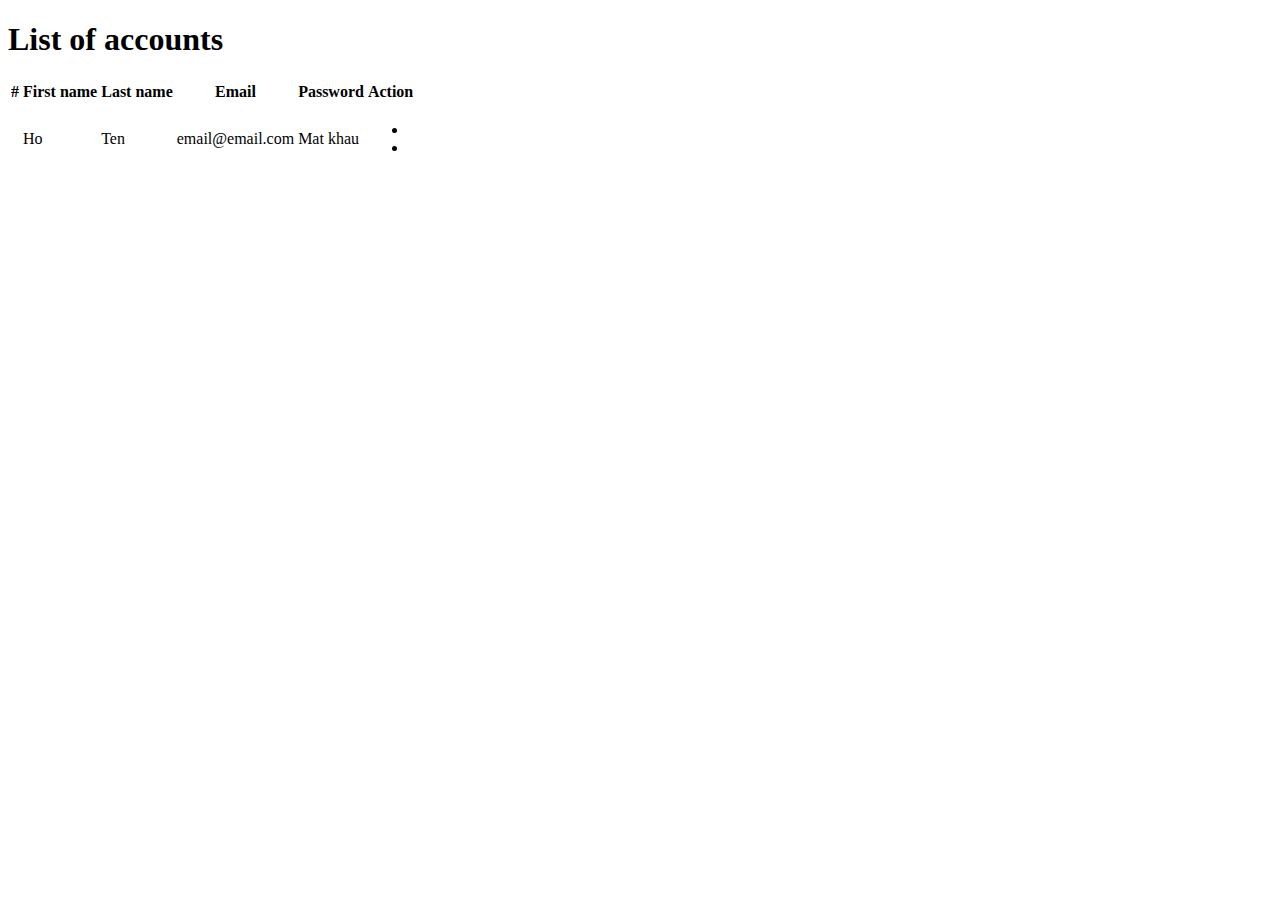
<file: demo/src/main/resources/templates/index.html>
<!DOCTYPE html>
<html xmlns:th="http://www.thymeleaf.org">
<head data-th-include="layout/head :: head" data-th-with="title='Homepage'"></head>
<body>
	<header data-th-include="layout/header :: header">
	</header>
	<main class="container">
	  	<h1>List of accounts</h1>
	  	<table class="table">
	   	<thead>
	    	<tr>
			     <th scope="col">#</th>
			     <th scope="col">First name</th>
			     <th scope="col">Last name</th>
			     <th scope="col">Email</th>
			     <th scope="col">Password</th>
			     <th scope="col">Action</th>
		    </tr>
	   </thead>
	   <tbody>
		    <tr data-th-each="user : ${users}">
				 <th data-th-text="${user.id}" scope="row"></th>
			     <td data-th-text="${user.firstName}">Ho</td>
			     <td data-th-text="${user.lastName}">Ten</td>
			     <td data-th-text="${user.email}">email@email.com</td>
			     <td data-th-text="${user.password}">Mat khau</td>
			     <td>
			     	<ul class="d-flex list-unstyled justify-content-between">
			     		<li><a data-th-href="@{/edit/{id}(id=${user.id})}" href="#"><i class="fa fa-pencil-square-o" aria-hidden="true"></i></a></li>
			     		<li><a class="icon-remove" data-th-onclick="|onDelete('${user.id}')|"><i class="fa fa-trash" aria-hidden="true"></i></a></li>
			     	</ul>
			     </td>
		    </tr>
	   </tbody>
	  </table>
	</main>
	<footer data-th-include="layout/footer :: footer"></footer>
	<script>
		function onDelete(id) {
			let c = confirm(`Do you sure to delete account #${id}`);
			if(c) {
				let url = "./delete/" + id;
				$.ajax({
					method: "POST",
					url: url
				})
				.done(function() {
					location.reload(true);
				})
			}
		}
	</script>
</body>
</html>
</file>
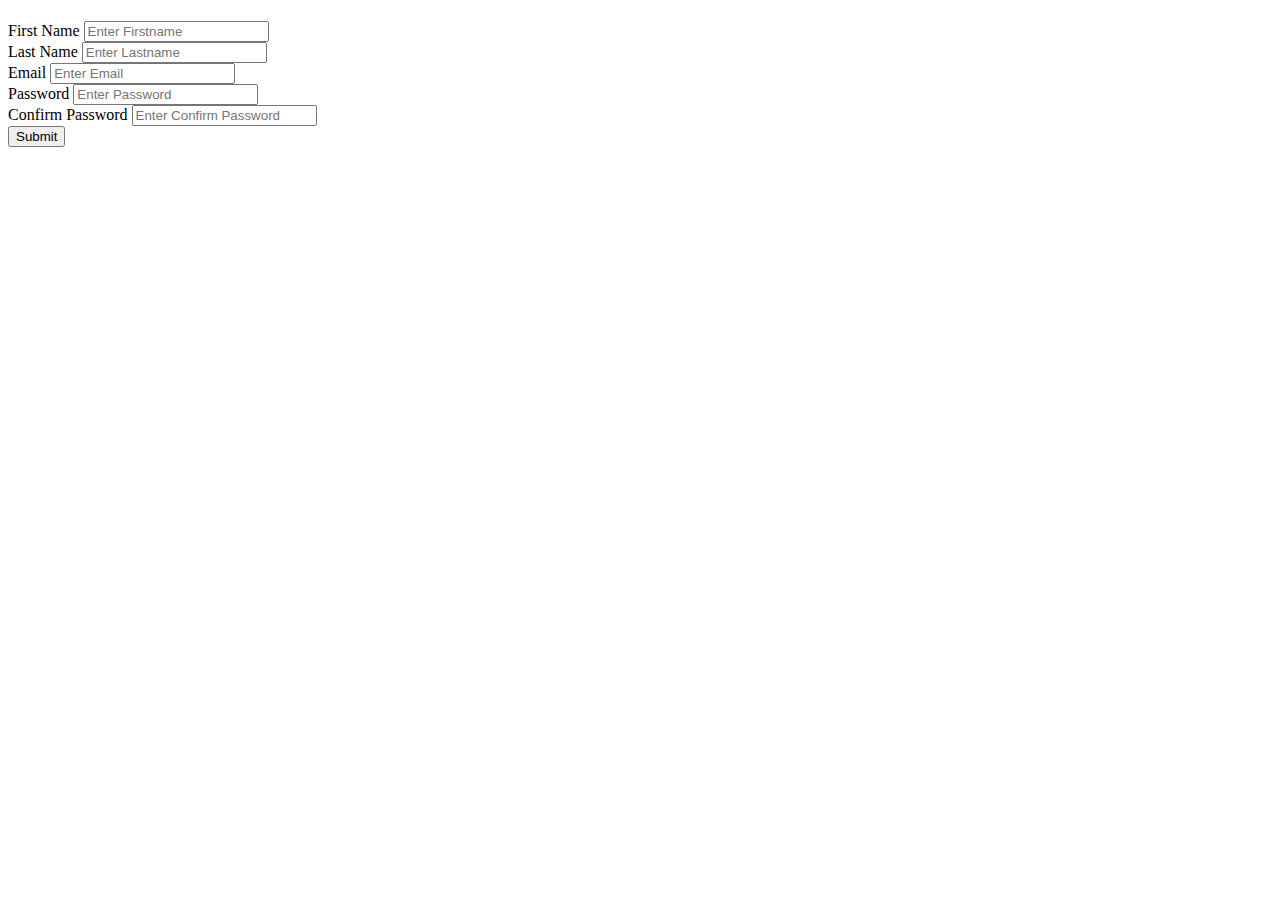
<file: demo/src/main/resources/templates/form.html>
<!DOCTYPE html>
<html xmlns:th="http://www.thymeleaf.org">
<head data-th-include="layout/head :: head" data-th-with="title=${title}"></head>
<body>
	<header data-th-include="layout/header :: header">
	</header>
	<main class="container">
		<h1 data-th-text="${title}"></h1>
		<form method="POST" data-th-action="@{/create}" data-th-object="${user}">
		  <input type="hidden" data-th-field="*{id}" >
		  <div class="form-group">
		    <label for="firstName">First Name</label>
		    <input type="text" class="form-control" id="firstName" data-th-field="*{firstName}" placeholder="Enter Firstname">
		  </div>
		  <div class="form-group">
		    <label for="lastName">Last Name</label>
		    <input type="text" class="form-control" id="lastName" data-th-field="*{lastName}" placeholder="Enter Lastname">
		  </div>
		  <div class="form-group">
		    <label for="email">Email</label>
		    <input type="email" class="form-control" id="email" data-th-field="*{email}" placeholder="Enter Email">
		  </div>
		  <div class="form-group">
		    <label for="password">Password</label>
		    <input type="password" class="form-control" id="password" data-th-field="*{password}" placeholder="Enter Password">
		  </div>
		  <div class="form-group">
		    <label for="conPassword">Confirm Password</label>
		    <input type="password" class="form-control" id="conPassword" name="conPassword" placeholder="Enter Confirm Password">
		  </div>
		  <button type="submit" class="btn btn-primary">Submit</button>
		</form>
	</main>
	<footer data-th-include="layout/footer :: footer"></footer>
</body>
</html>
</file>
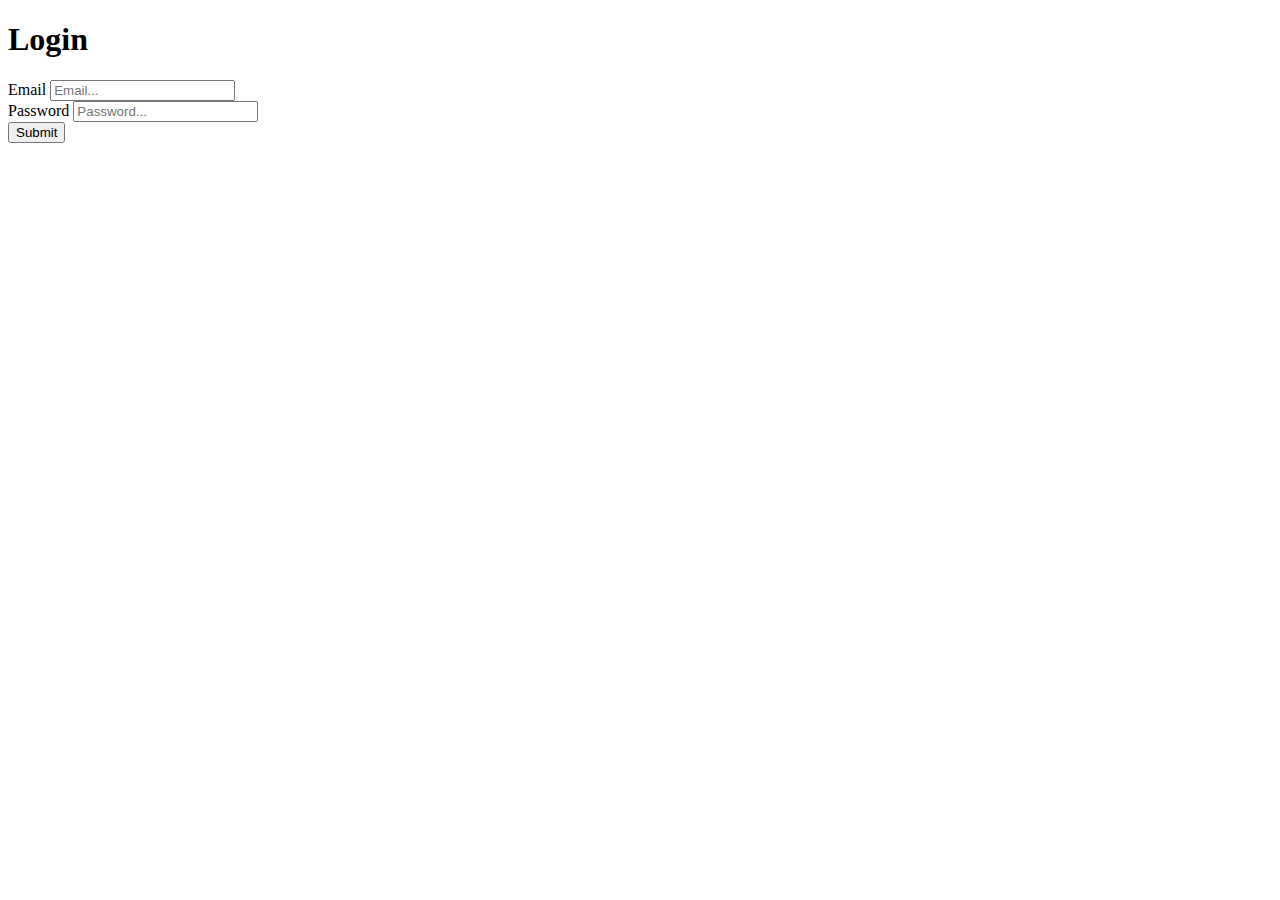
<file: demo/src/main/resources/templates/login.html>
<!DOCTYPE html>
<html xmlns:th="http://www.thymeleaf.org">
<head data-th-include="layout/head :: head" data-th-with="title=${title}"></head>
<body>
	<header data-th-include="layout/header :: header">
	</header>
	<main class="container">
		<h1>Login</h1>
		<form method="POST">
		  <div class="form-group">
		    <label for="loginEmail">Email</label>
		    <input type="email" class="form-control" name="email" id="loginEmail" placeholder="Email...">
		  </div>
		  <div class="form-group">
		    <label for="loginPassword">Password</label>
		    <input type="password" class="form-control" name="password" id="loginPassword" placeholder="Password...">
		  </div>
		  <button type="submit" class="btn btn-primary">Submit</button>
		</form>
	</main>
	<footer data-th-include="layout/footer :: footer"></footer>
</body>
</html>
</file>
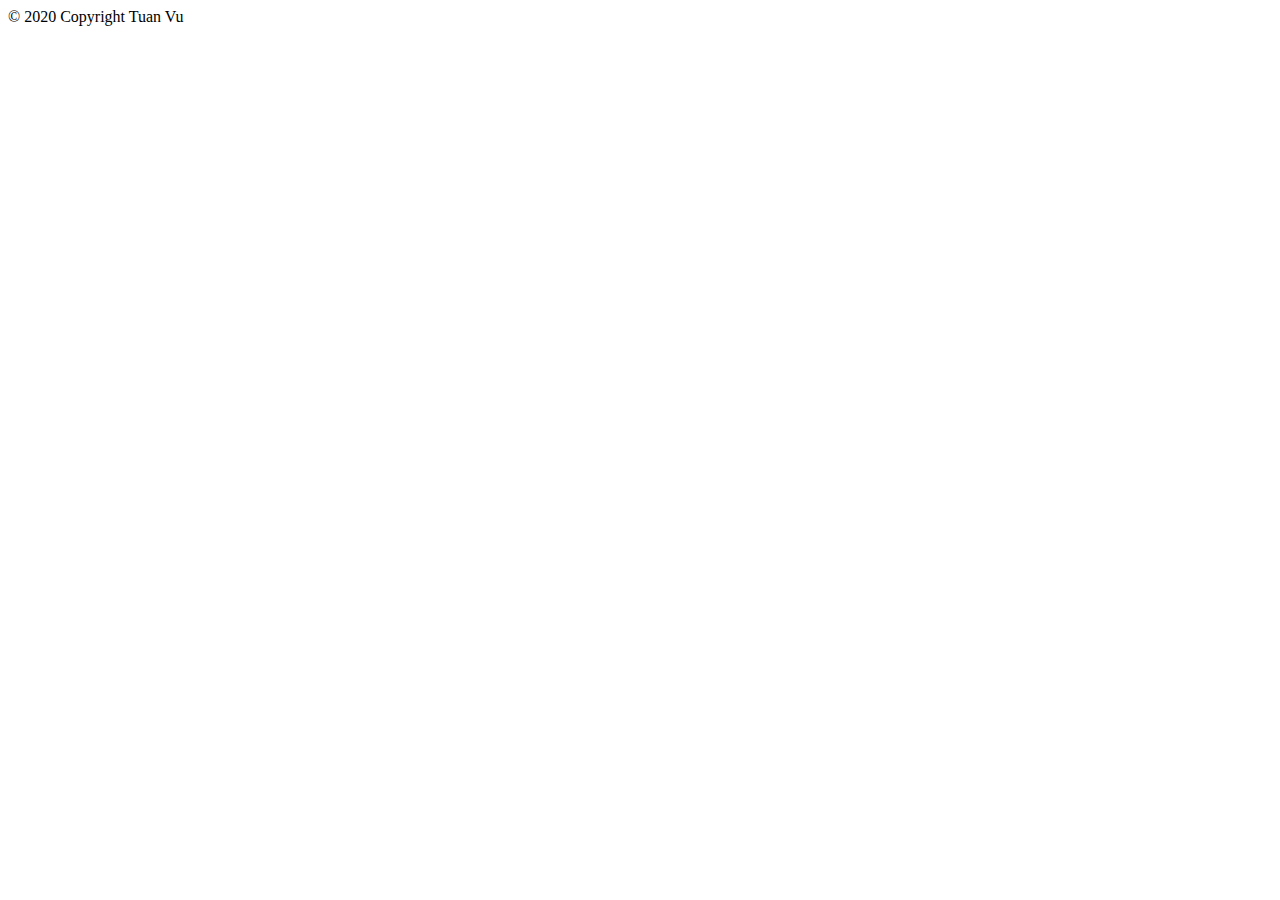
<file: demo/src/main/resources/templates/layout/footer.html>
<!DOCTYPE html>
<html xmlns:th="http://www.thymeleaf.org">
<body>
	<footer data-th-fragment="footer">
	  <div class="bg-primary text-light text-center py-3">&copy; 2020 Copyright Tuan Vu
	  </div>
	  <script data-th-src="@{/webjars/jquery/3.5.1/jquery.min.js}" ></script>
 	  <script data-th-src="@{/webjars/bootstrap/4.5.0/js/bootstrap.min.js}" ></script>
	</footer>
</body>
</html>
</file>
